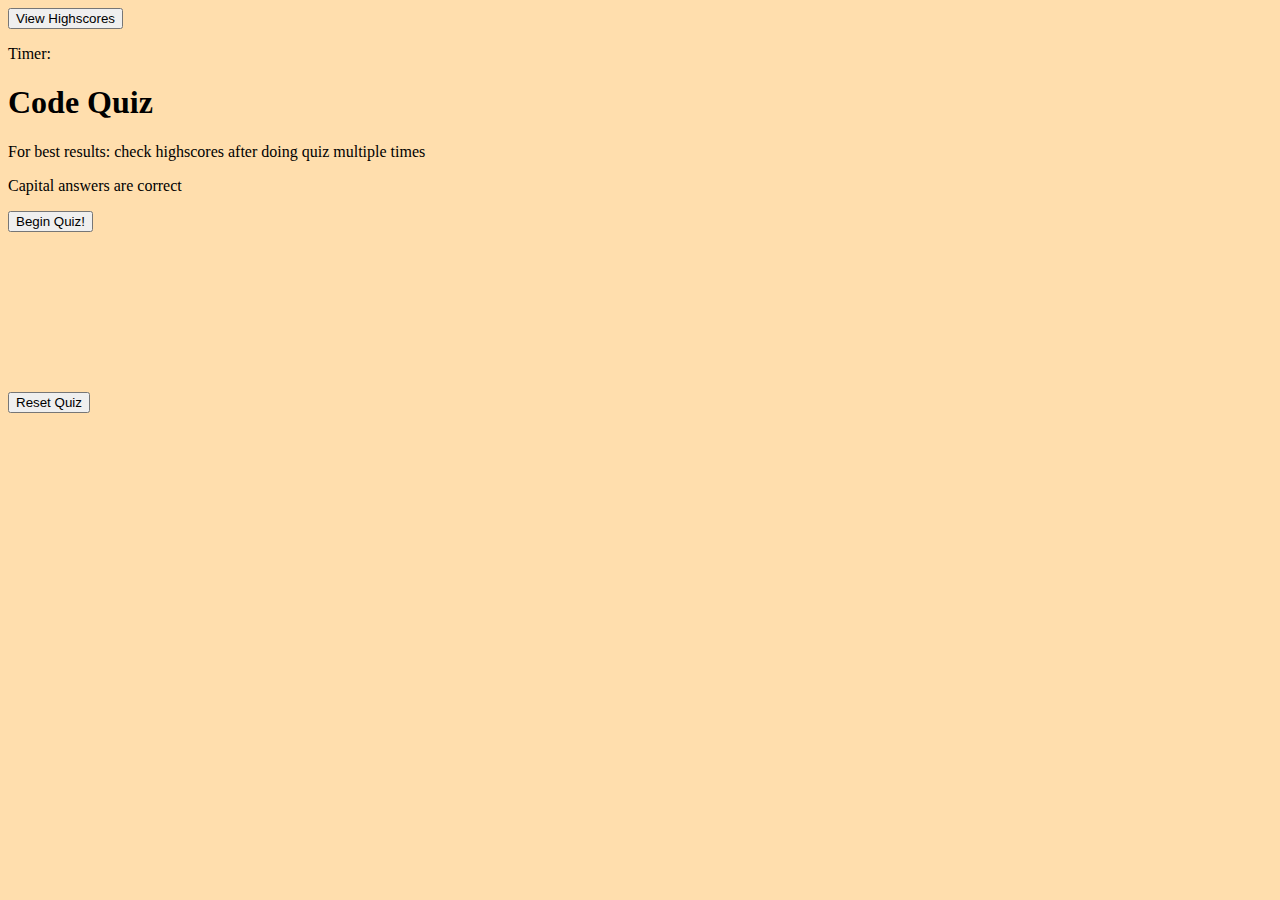
<file: index.html>
<!DOCTYPE html>
<html lang="en">
<head>
    <meta charset="UTF-8">
    <meta name="viewport" content="width=device-width, initial-scale=1.0">
    <link rel="stylesheet" href="./assets/style.css">
    <title>Code Quiz</title>
</head>
<body>
    <header>
        <button id="viewHighscores">View Highscores</button> 

        <p>Timer: <span id="timer"></span></p>
    </header>

    <section id="quiz">
        <div id="start-page">
            <h1>Code Quiz</h1>
            <p>For best results: check highscores after doing quiz multiple times </p>
            <p>Capital answers are correct</p>
            <button type="submit" id="btn-start">Begin Quiz!</button>
        </div>


        <div id="question-page" class="hide">
            <h2 id="question"></h2>
            <div id="answer-buttons">
                <button id="btn1" value="a"></button>
                <button id="btn2" value="b"></button>
                <button id="btn3" value="c"></button>
                <button id="btn4" value="d"></button>
            </div>
        </div>

        <div id="results-page" class="hide">
            <h2>Results</h2>
            <p>score: <span id="result"></span></p>

            <input type="text" id="name" name="name" placeholder="Type Name or Initials">
            <button id="btn-highscore" type="submit">submit highscore</button> 
        </div>

        <div id="highscore-page" class="hide">
            <h2>Highscores</h2>
            <ul id="list"></ul>
        </div>
        <button id="btn-reset" class="btn-reset" type="reset">Reset Quiz</button>

    </section>
    <script src="./assets/code.js"></script>
</body>
</html>
</file>
<file: assets/style.css>
body {
    background-color: navajowhite;
}

.hide {
    display: none
}

.btn-reset {
    margin-top: 10rem;
}
</file>
